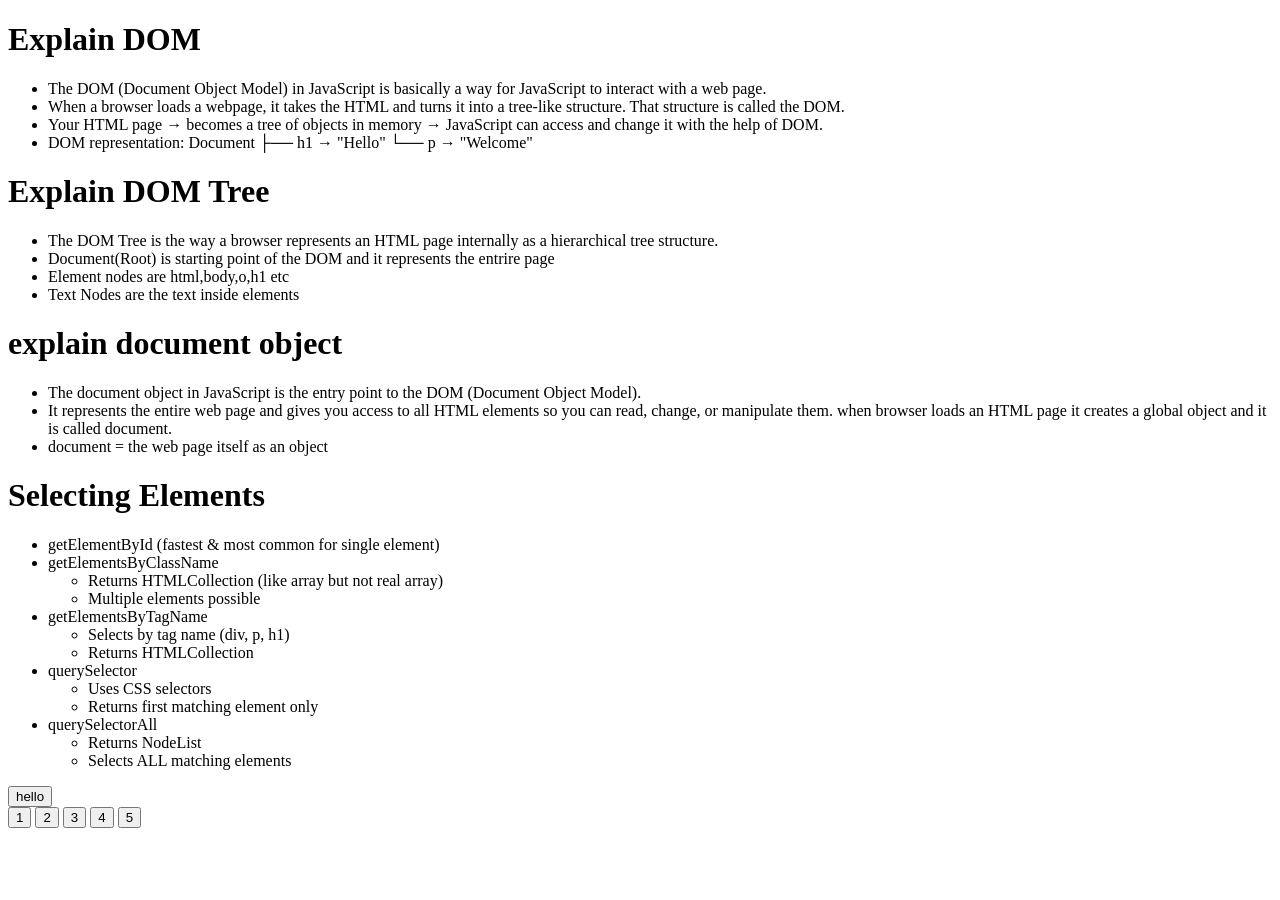
<file: DOM/index.html>
<!DOCTYPE html>
<html lang="en">

<head>
    <meta charset="UTF-8">
    <meta name="viewport" content="width=device-width, initial-scale=1.0">
    <title>Document</title>
</head>

<body>
    <h1>Explain DOM</h1>
    <ul>
        <li>The DOM (Document Object Model) in JavaScript is basically a way for JavaScript to interact with a web page.
        </li>
        <li>When a browser loads a webpage, it takes the HTML and turns it into a tree-like structure. That structure is
            called the DOM.</li>
        <li>Your HTML page → becomes a tree of objects in memory → JavaScript can access and change it with the help of
            DOM.</li>
        <li>
            <!-- <h1>Hello</h1>
            <p>Welcome</p> -->

            DOM representation:

            Document
            ├── h1 → "Hello"
            └── p → "Welcome"
        </li>
    </ul>

    <h1>Explain DOM Tree</h1>
    <ul>
        <li>The DOM Tree is the way a browser represents an HTML page internally as a hierarchical tree structure.</li>
        <li>Document(Root) is starting point of the DOM and it represents the entrire page</li>
        <li>Element nodes are html,body,o,h1 etc</li>
        <li>Text Nodes are the text inside elements</li>
    </ul>
    <h1>explain document object</h1>
    <ul>
        <li>The document object in JavaScript is the entry point to the DOM (Document Object Model).</li>
        <li>It represents the entire web page and gives you access to all HTML elements so you can read, change, or
            manipulate them. when browser loads an HTML page it creates a global object and it is called document.</li>
        <li>document = the web page itself as an object</li>
    </ul>
    <h1>Selecting Elements</h1>
    <ul>
        <li>getElementById (fastest & most common for single element)</li>
        <li>getElementsByClassName
            <ul>
                <li>Returns HTMLCollection (like array but not real array)</li>
                <li>
                    Multiple elements possible
                </li>
            </ul>
        </li>
        <li>getElementsByTagName
            <ul>
                <li>Selects by tag name (div, p, h1)</li>
                <li>Returns HTMLCollection</li>
            </ul>
        </li>
        <li>
            querySelector
            <ul>
                <li>
                    Uses CSS selectors
                </li>
                <li>
                    Returns first matching element only
                </li>
            </ul>
        </li>
        <li>
            querySelectorAll
            <ul>
                <li>
                    Returns NodeList
                </li>
                <li>
                    Selects ALL matching elements
                </li>
            </ul>
        </li>
    </ul>
    <button class="btn" id="btn">hello</button>
    <br>

    <!-- querySelectorAll -->
    <button class="btns">1</button>
    <button class="btns">2</button>
    <button class="btns">3</button>
    <button class="btns">4</button>
    <button class="btns">5</button>
    <script>
        const btn = document.querySelector('.btn');
        btn.addEventListener('click', () => {
            console.log("clicked");

        })

        const btns = document.querySelectorAll('.btns')
        console.log(btns)
    </script>
</body>

</html>
</file>
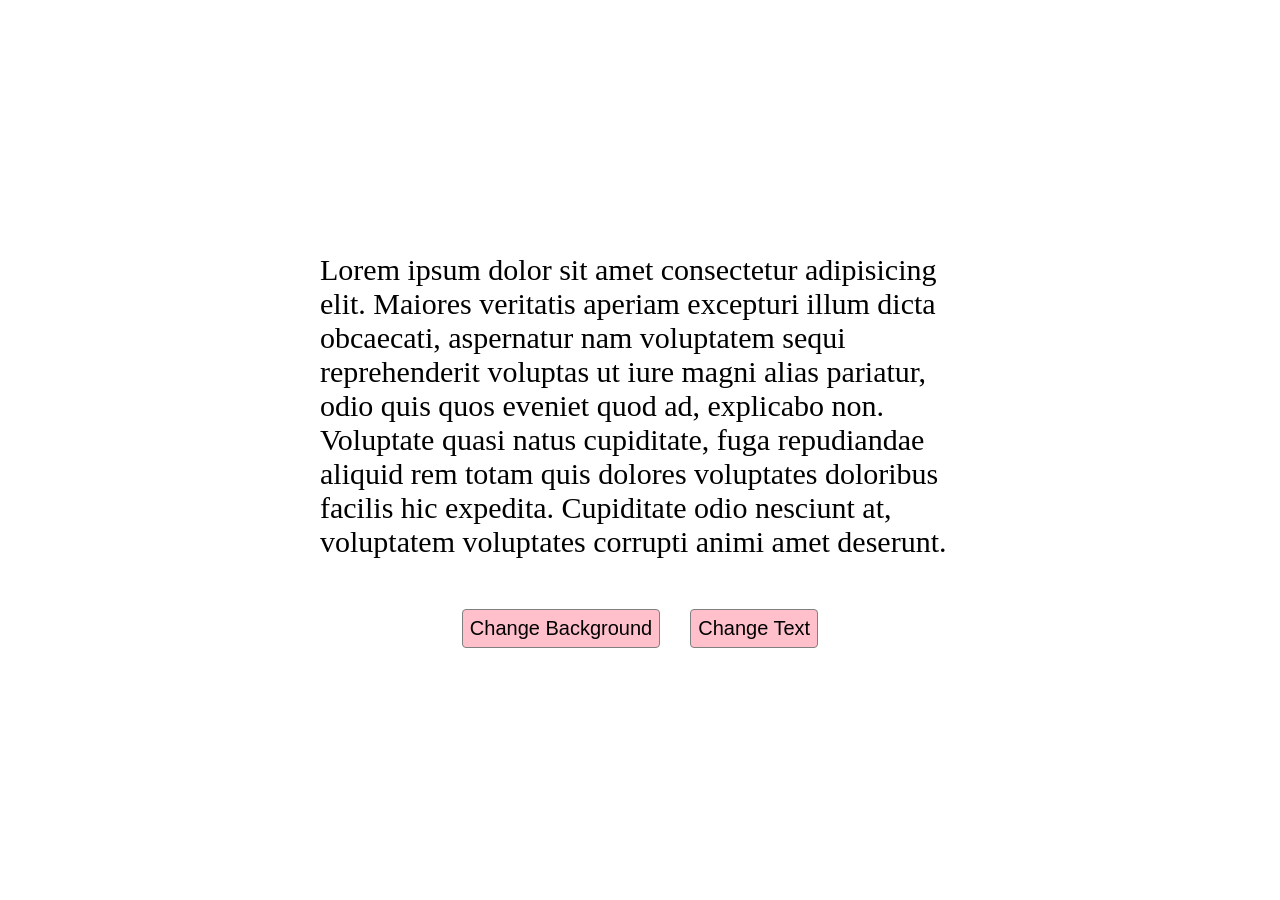
<file: DOM/ColorChanger.html>
<!DOCTYPE html>
<html lang="en">

<head>
    <meta charset="UTF-8">
    <meta name="viewport" content="width=device-width, initial-scale=1.0">
    <title>Document</title>
    <style>
        * {
            padding: 0;
            margin: 0;
            box-sizing: border-box;
        }

        section {
            display: flex;
            flex-direction: column;
            justify-content: center;
            align-items: center;
            height: 100vh;
            width: 50%;
            margin: auto;
            gap: 50px;
            font-size: 30px;
        }

        .btn-container {
            display: flex;
            gap: 30px;
        }

        .btn-container .btn {
            background: pink;
            padding: 7px;
            font-size: 20px;
            border: 1px solid gray;
            cursor: pointer;
            border-radius: 4px;
        }
    </style>
</head>

<body>
    <div class="container">
        <section>
            <p>Lorem ipsum dolor sit amet consectetur adipisicing elit. Maiores veritatis aperiam excepturi illum dicta
                obcaecati, aspernatur nam voluptatem sequi reprehenderit voluptas ut iure magni alias pariatur, odio
                quis
                quos eveniet quod ad, explicabo non. Voluptate quasi natus cupiditate, fuga repudiandae aliquid rem
                totam
                quis dolores voluptates doloribus facilis hic expedita. Cupiditate odio nesciunt at, voluptatem
                voluptates
                corrupti animi amet deserunt.</p>
            <div class="btn-container">
                <button class="btn" id="changeBg">Change Background</button>
                <button class="btn" id="changeText">Change Text</button>
            </div>

        </section>
    </div>

    <script>
        const changeBg = document.querySelector("#changeBg");
        const changeText = document.querySelector('#changeText')
        const container = document.querySelector('.container');

        changeBg.addEventListener('click', () => {
            console.log("sadas");
            
            const color = generateRandomColor();
            console.log("color"+color);
            
          container.style.backgroundColor =color
        })

        changeText.addEventListener('click',()=>{
            const color = generateRandomColor();

            container.style.color = color;
        })
        function generateRandomColor() {
            const letters = "0123456789ABCDEF";
            let color = "#";
            for (let i = 0; i < 6; i++) {
                color += letters[Math.floor(Math.random() * 16)]
            }
            return color;
        }
    </script>
</body>

</html>
</file>
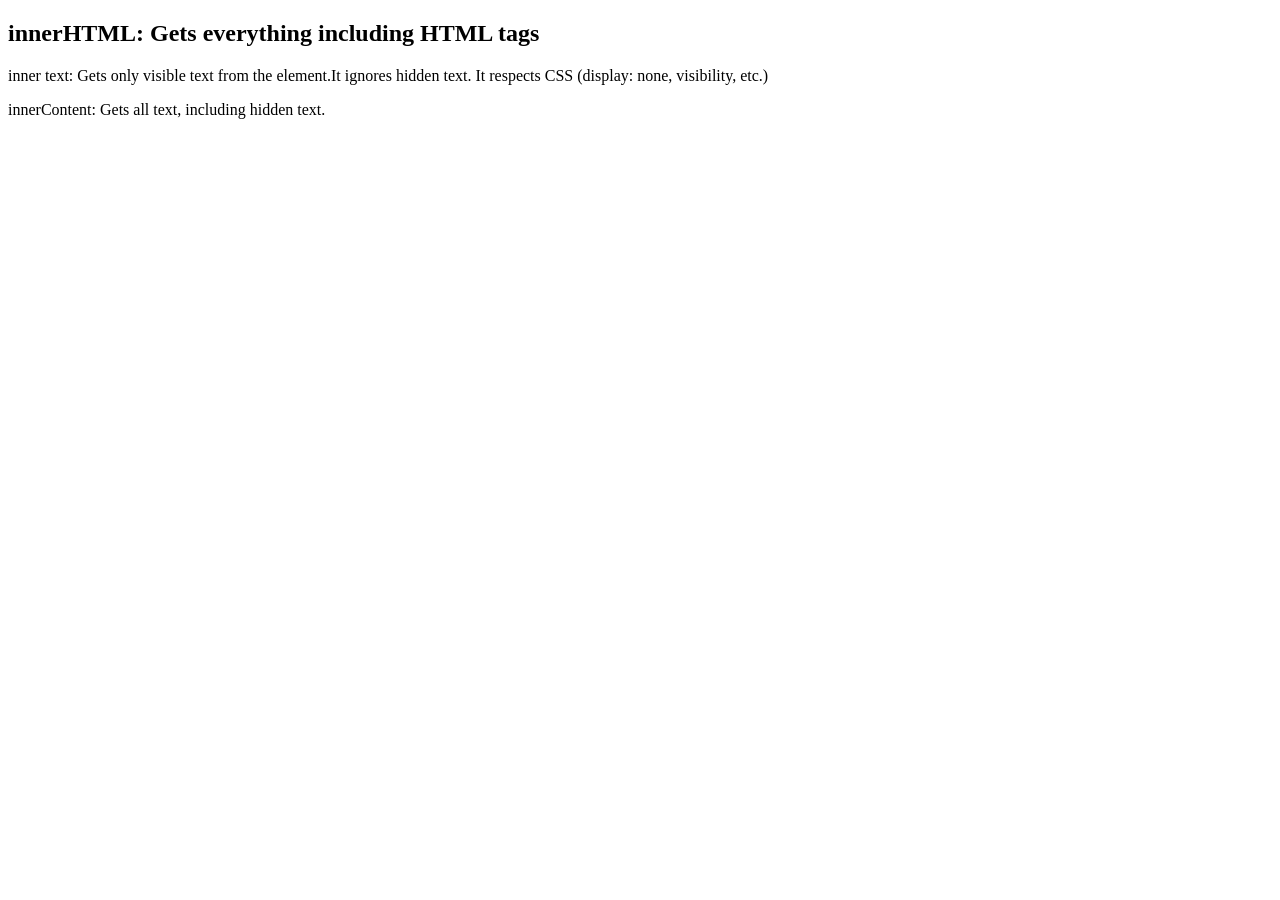
<file: DOM/domProperties.html>
<!DOCTYPE html>
<html lang="en">
<head>
    <meta charset="UTF-8">
    <meta name="viewport" content="width=device-width, initial-scale=1.0">
    <title>Document</title>
</head>
<body>
    <section>
        <div>
            <h1>innerHTML: Gets everything including HTML tags</h1>
        </div>
        <div><p>inner text: Gets only visible text from the element.It ignores hidden text. It respects CSS (display: none, visibility, etc.)
        </p></div>
        <div>
            <p>innerContent: Gets all text, including hidden text.</p>
        </div>
    </section>
</body>
</html>
</file>
